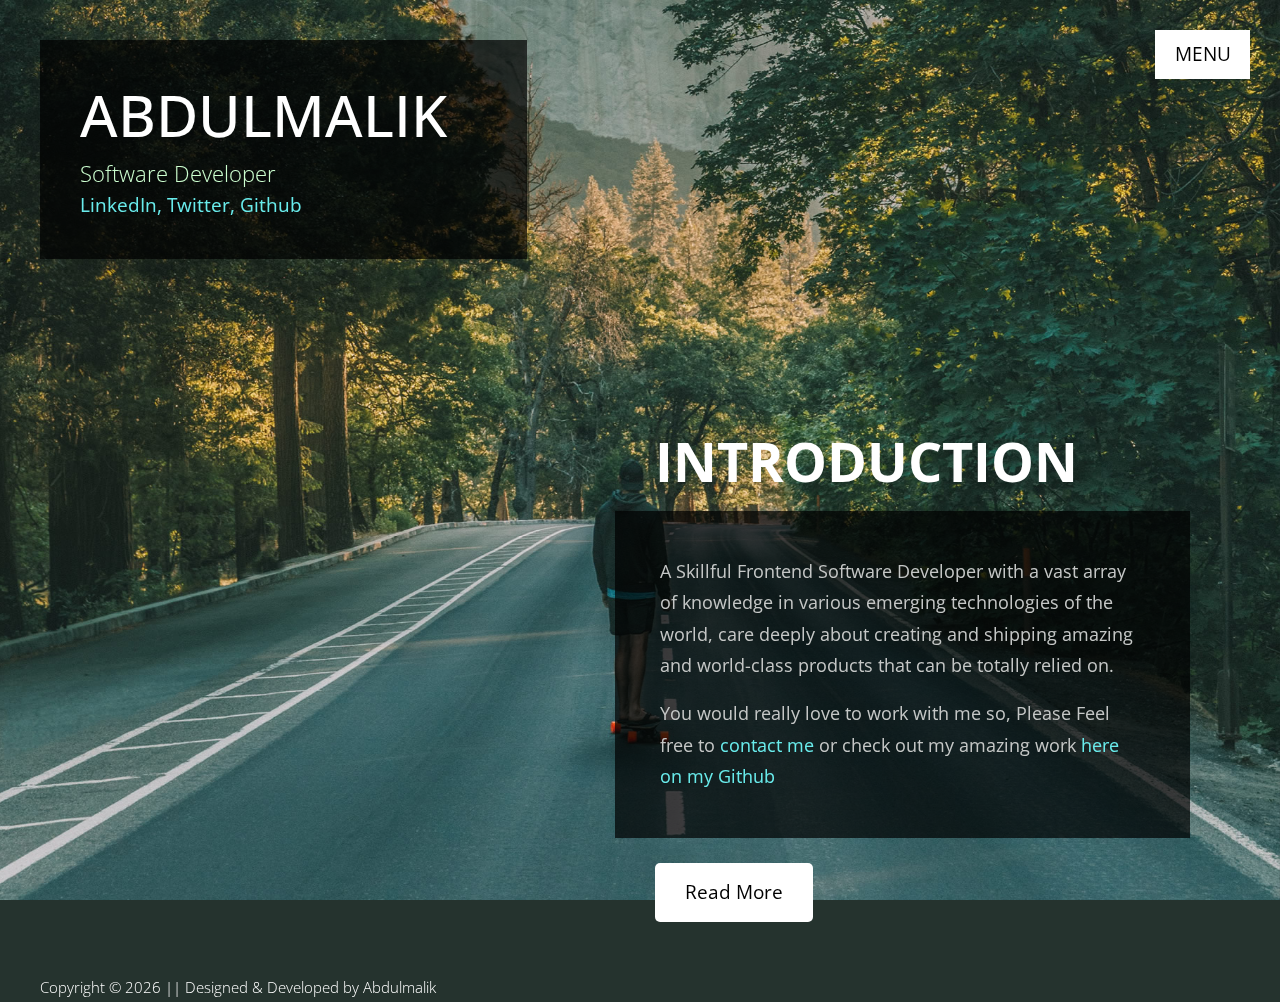
<file: index.html>
<!DOCTYPE html>
<html lang="en">
  <head>
    <meta charset="utf-8" />
    <meta name="viewport" content="width=device-width, initial-scale=1" />
    <meta name="keywords" content="Azeez, Abdulmalik, Adekunle">
    <meta name="description" content="Frontend Software Developer; Javascript, React/Redux e.t.c.">
    <meta name="author" content="Azeez Abdulmalik Adekunle">
    <link href="img/malik.jpg" rel="icon">

    <title>Abdulmalik Adekunle</title>
    <!-- load CSS -->
    <link
      rel="stylesheet"
      href="https://fonts.googleapis.com/css?family=Open+Sans:300,400,600"
    />
    <!-- Google web font "Open Sans" -->
    <link rel="stylesheet" href="css/bootstrap.min.css" />
    <link rel="stylesheet" href="slick/slick.css" />
    <link rel="stylesheet" href="slick/slick-theme.css" />
    <link rel="stylesheet" href="css/magnific-popup.css" />
    <link rel="stylesheet" href="css/tooplate-style.css" />
  </head>

  <body>
    <!-- Loader -->
    <div id="loader-wrapper">
      <div id="loader"></div>
      <div class="loader-section section-left"></div>
      <div class="loader-section section-right"></div>
    </div>

    <div class="tm-main-container">
      <div class="tm-top-container">
        <!-- Menu -->
        <nav id="tmNav" class="tm-nav">
          <a class="tm-navbar-menu" href="#">Menu</a>
          <ul class="tm-nav-links">
            <li class="tm-nav-item active">
              <a href="#" data-linkid="0" data-align="right" class="tm-nav-link">Home</a>
            </li>
            <li class="tm-nav-item">
              <a href="#" data-linkid="1" data-align="right" class="tm-nav-link">About</a>
            </li>
            <li class="tm-nav-item">
              <a
                href="#"
                data-linkid="2"
                data-align="middle"
                class="tm-nav-link">Projects</a>
            </li>
            <li class="tm-nav-item">
              <a href="#" data-linkid="3" data-align="left" class="tm-nav-link">Contact</a>
            </li>
          </ul>
        </nav>

        <!-- Site header -->
        <header class="tm-site-header-box tm-bg-dark">
          <h1 class="tm-site-title">Abdulmalik</h1>
          <p class="mb-0 tm-site-subtitle">Software Developer</p>
          <a href="https://linkedin.com/in/abdulmalik-adekunle" target="_blank" style="color: rgb(105, 236, 236);"> LinkedIn,</a><a href="https://twitter.com/Localhost_5000" target="_blank" style="color: rgb(105, 236, 236);"> Twitter,</a><a href="https://github.com/Adekunle27" target="_blank" style="color: rgb(105, 236, 236);"> Github </a>
        </header>
      </div>
      <!-- tm-top-container -->

      <div class="container-fluid">
        <div class="row">
          <div class="col-md-12">
            <!-- Site content -->
            <div class="tm-content">
              <!-- Section 0 Introduction -->
              <section class="tm-section tm-section-0">
                <h2 class="tm-section-title mb-3 font-weight-bold">
                  Introduction
                </h2>
                <div class="tm-textbox tm-bg-dark">
                  <p>
                    A Skillful Frontend Software Developer with a vast array of knowledge in various emerging technologies of the world, care deeply about creating and shipping amazing and world-class products that can be totally relied on.
                  </p>
                  <p class="mb-0">
                    You would really love to work with me so, Please Feel free to <a href="mailto:malikabdulazeez27@gmail.com" style="color: rgb(105, 236, 236);">contact me</a> or check out my amazing work <a href="https://github.com/Adekunle27" style="color: rgb(105, 236, 236);">here on my Github</a>
                  </p>
                </div>
                <a href="#" id="tm_about_link" data-linkid="1" class="tm-link">Read More</a>
              </section>

              <!-- About Me -->
              <section class="tm-section tm-section-1">
                <div class="tm-textbox tm-textbox-2 tm-bg-dark">
                  <h2 class="tm-text-blue mb-4">About Me</h2>
                  <p class="mb-4">
                    I'm an experienced and ambitious problem solver with a passion in Technology and Software development and I spend a large amount of my free time exploring the latest technology advancements in the software development world.
                  </p>
                  <p class="mb-4">
                    You can find me anywhere online on <a href="https://linkedin.com/in/abdulmalik-adekunle" target="_blank" style="color: rgb(105, 236, 236);"> LinkedIn,</a><a href="https://twitter.com/Localhost_5000" target="_blank" style="color: rgb(105, 236, 236);"> Twitter,</a><a href="https://github.com/Adekunle27" target="_blank" style="color: rgb(105, 236, 236);"> Github, </a><a href="https://facebook.com/malik.azeez.3114935" target="_blank" style="color: rgb(105, 236, 236);">Facebook, </a><a href="https://instagram.com/Localhost_5000" target="_blank" style="color: rgb(105, 236, 236);">Instagram</a>
                  </p>
                  <a
                    href="#"
                    id="tm_work_link"
                    data-linkid="2"
                    class="tm-link m-0"
                    >Next</a
                  >
                </div>
              </section>

              <!-- Projects -->
              <section class="tm-section tm-section-2 mx-auto">
                <h1 class="tm-text-white mb-4" style="text-align: center;">PROJECTS</h1>
                <h4 class="tm-text mb-4">These are some of my Projects and they can all be found on <a href="https://github.com/Adekunle27" style="color: rgb(105, 236, 236);">Github</a></h4>
                <div class="grid tm-gallery">
                  <figure class="effect-goliath tm-gallery-item">
                    <img src="img/covid.jpg" alt="COVID" class="" />
                    <figcaption>
                      <h2>
                        Covid-19-Tracker<br>
                        <span>An app that tracks the COVID 19 diseases in the world</span>
                      </h2>
                      <p><a href="https://corona-vir-tracker.netlify.app/" target="_blank" >Live</a>, <a href="https://github.com/Adekunle27/Covid-Tracker" target="_blank">Github</a></p>
                    </figcaption>
                  </figure>
                  <figure class="effect-goliath tm-gallery-item">
                    <img src="img/youtube.jpg" alt="Youtube" class="" />
                    <figcaption>
                      <h2>
                        Youtube Clone<br>
                        <span>A Youtube clone built with React to replicate its functionality</span>
                      </h2>
                      <p><a href="https://youtube-clone.netlify.app/" target="_blank" >Live</a>, <a href="https://github.com/Adekunle27/Youtube-Smalls" target="_blank">Github</a></p>
                    </figcaption>
                  </figure>
                  <figure class="effect-goliath tm-gallery-item">
                    <img src="img/crypto.jpg" alt="Crypto" class="" />
                    <figcaption>
                      <h2>
                        Crypto-Tracker<br>
                        <span>A web app built to get many updates about cryptocurrencies</span>
                      </h2>
                      <p><a href="https://cryptoeye.netlify.app/" target="_blank" >Live</a>, <a href="https://github.com/Adekunle27/Crypto-Tracker" target="_blank">Github</a></p>
                    </figcaption>
                  </figure>
                  <figure class="effect-goliath tm-gallery-item">
                    <img src="img/invoice.jpg" alt="Invoice" class="" />
                    <figcaption>
                      <h2>
                        Invoice Generator<br>
                        <span>This web app help generates invoice with no stress </span>
                      </h2>
                      <p><a href="https://invoice-generator-react.netlify.app/" target="_blank" >Live</a>, <a href="https://github.com/Adekunle27/Invoice-Generator" target="_blank">Github</a></p>
                    </figcaption>
                  </figure>
                  <figure class="effect-goliath tm-gallery-item">
                    <img src="img/estate.jpg" alt="Estate" class="" />
                    <figcaption>
                      <h2>
                        Real Estate<br>
                        <span>This is a real estate website with many features</span>
                      </h2>
                      <p><a href="https://realtor.vercel.app/" target="_blank" >Live</a>, <a href="https://github.com/Adekunle27/Real-Estate" target="_blank">Github</a></p>
                    </figcaption>
                  </figure>
                  <figure class="effect-goliath tm-gallery-item">
                    <img src="img/guess.jpg" alt="Guess" class="" />
                    <figcaption>
                      <h2>
                        Guess Game<br>
                        <span>This is a web based guessing game you can play</span>
                      </h2>
                      <p><a href="https://guessga.netlify.app/" target="_blank" >Live</a>, <a href="https://github.com/Adekunle27/Guess-game" target="_blank">Github</a></p>
                    </figcaption>
                  </figure>
                  <figure class="effect-goliath tm-gallery-item">
                    <img src="img/birthday.jpg" alt="Birthday" class="" />
                    <figcaption>
                      <h2>
                        Birthday Wish<br>
                        <span>This helps you generate birthday wishes as you want</span>
                      </h2>
                      <p><a href="https://birthday-wisher.netlify.app/" target="_blank" >Live</a>, <a href="https://github.com/Adekunle27/Birthday-Wisher" target="_blank">Github</a></p>
                    </figcaption>
                  </figure>
                  <figure class="effect-goliath tm-gallery-item">
                    <img src="img/quiz.jpg" alt="Quiz" class="" />
                    <figcaption>
                      <h2>
                        Quiz App<br>
                        <span>A quiz app which uses an API to display questions</span>
                      </h2>
                      <p><a href="https://github.com/Adekunle27/Quiz-App" target="_blank" >Live</a>, <a href="https://github.com/Adekunle27/Quiz-App" target="_blank">Github</a></p>
                    </figcaption>
                  </figure>
                  <figure class="effect-goliath tm-gallery-item">
                    <img src="img/event.jpg" alt="Event" class="" />
                    <figcaption>
                      <h2>
                        Event Search
                        <span>This app uses an API to display events around</span>
                      </h2>
                      <p><a href="https://github.com/Adekunle27/Event_Management" target="_blank" >Live</a>, <a href="https://github.com/Adekunle27/Event_Management" target="_blank">Github</a></p>
                    </figcaption>
                  </figure>
                </div>
              </section>

              <!-- Contact Section-->
              <section class="tm-section tm-section-3 tm-section-left">
                <form action="thanks.html" name="contact" method="POST" data-netlify="true" class="tm-contact-form" method="post">
                  <div class="form-group mb-4">
                    <input
                      type="text"
                      id="contact_name"
                      name="contact_name"
                      class="form-control"
                      placeholder="Name"
                      required
                    />
                  </div>
                  <div class="form-group mb-4">
                    <input
                      type="email"
                      id="contact_email"
                      name="contact_email"
                      class="form-control"
                      placeholder="Email"
                      required
                    />
                  </div>
                  <div class="form-group mb-4">
                    <textarea
                      rows="4"
                      id="contact_message"
                      name="contact_message"
                      class="form-control"
                      placeholder="Message"
                      required
                    ></textarea>
                  </div>
                  <div class="form-group mb-0">
                    <button type="submit" class="btn tm-send-btn tm-fl-right">
                      Send
                    </button>
                  </div>
                </form>
              </section>
            </div>
          </div>
        </div>
      </div>

      <div class="tm-bottom-container">
        <!-- Footer -->
        <footer>
          Copyright &copy; <span id="date"></span> || Designed & Developed by <a rel="nofollow" href="">Abdulmalik</a>
        
        </footer>
      </div>
    </div>


    <script src="js/jquery-1.11.0.min.js"></script>
    <script src="js/background.cycle.js"></script>
    <script src="slick/slick.min.js"></script>
    <script src="js/jquery.magnific-popup.min.js"></script>
    <script>
      
      let today = new Date();
      let year = today.getFullYear();
      document.getElementById("date").innerHTML = year;

      let slickInitDone = false;
      let previousImageId = 0,
        currentImageId = 0;
      let pageAlign = "right";
      let bgCycle;
      let links;
      let eachNavLink;

      window.onload = function() {
        $("body").addClass("loaded");
      };

      function navLinkClick(e) {
        if ($(e.target).hasClass("external")) {
          return;
        }

        e.preventDefault();

        if ($(e.target).data("align")) {
          pageAlign = $(e.target).data("align");
        }

        // Change bg image
        previousImageId = currentImageId;
        currentImageId = $(e.target).data("linkid");
        bgCycle.cycleToNextImage(previousImageId, currentImageId);

        // Change menu item highlight
        $(`.tm-nav-item:eq(${previousImageId})`).removeClass("active");
        $(`.tm-nav-item:eq(${currentImageId})`).addClass("active");

        // Change page content
        $(`.tm-section-${previousImageId}`).fadeOut(function(e) {
          $(`.tm-section-${currentImageId}`).fadeIn();
          // Gallery
          if (currentImageId === 2) {
            setupSlider();
          }
        });

        adjustFooter();
      }

      $(document).ready(function() {
        // Set first page
        $(".tm-section").fadeOut(0);
        $(".tm-section-0").fadeIn();

        bgCycle = $("body").backgroundCycle({
          imageUrls: [
            "img/photo-02.jpg",
            "img/photo-03.jpg",
            "img/photo-04.jpg",
            "img/photo-05.jpg"
          ],
          fadeSpeed: 2000,
          duration: -1,
          backgroundSize: SCALING_MODE_COVER
        });

        eachNavLink = $(".tm-nav-link");
        links = $(".tm-nav-links");

        // "Menu" open/close
        if (links.hasClass("open")) {
          links.fadeIn(0);
        } else {
          links.fadeOut(0);
        }

        $("#tm_about_link").on("click", navLinkClick);
        $("#tm_work_link").on("click", navLinkClick);

        // Each menu item click
        eachNavLink.on("click", navLinkClick);

        $(".tm-navbar-menu").click(function(e) {
          if (links.hasClass("open")) {
            links.fadeOut();
          } else {
            links.fadeIn();
          }

          links.toggleClass("open");
        });

        // window resize
        $(window).resize(function() {
          // If current page is Gallery page, set it up
          if (currentImageId === 2) {
            setupSlider();
          }

          // Adjust footer
          adjustFooter();
        });

        adjustFooter();
      }); // DOM is ready

      function adjustFooter() {
        const windowHeight = $(window).height();
        const topHeight = $(".tm-top-container").height();
        const middleHeight = $(".tm-content").height();
        let contentHeight = topHeight + middleHeight;

        if (pageAlign === "left") {
          contentHeight += $(".tm-bottom-container").height();
        }

        if (contentHeight > windowHeight) {
          $(".tm-bottom-container").addClass("tm-static");
        } else {
          $(".tm-bottom-container").removeClass("tm-static");
        }
      }

      function setupSlider() {
        let slidesToShow = 4;
        let slidesToScroll = 2;
        let windowWidth = $(window).width();

        if (windowWidth < 480) {
          slidesToShow = 1;
          slidesToScroll = 1;
        } else if (windowWidth < 768) {
          slidesToShow = 2;
          slidesToScroll = 1;
        } else if (windowWidth < 992) {
          slidesToShow = 3;
          slidesToScroll = 2;
        }

        if (slickInitDone) {
          $(".tm-gallery").slick("unslick");
        }

        slickInitDone = true;

        $(".tm-gallery").slick({
          dots: true,
          customPaging: function(slider, i) {
            var thumb = $(slider.$slides[i]).data();
            return `<a>${i + 1}</a>`;
          },
          infinite: true,
          prevArrow: false,
          nextArrow: false,
          slidesToShow: slidesToShow,
          slidesToScroll: slidesToScroll
        });
      }

    </script>
  </body>
</html>
</file>
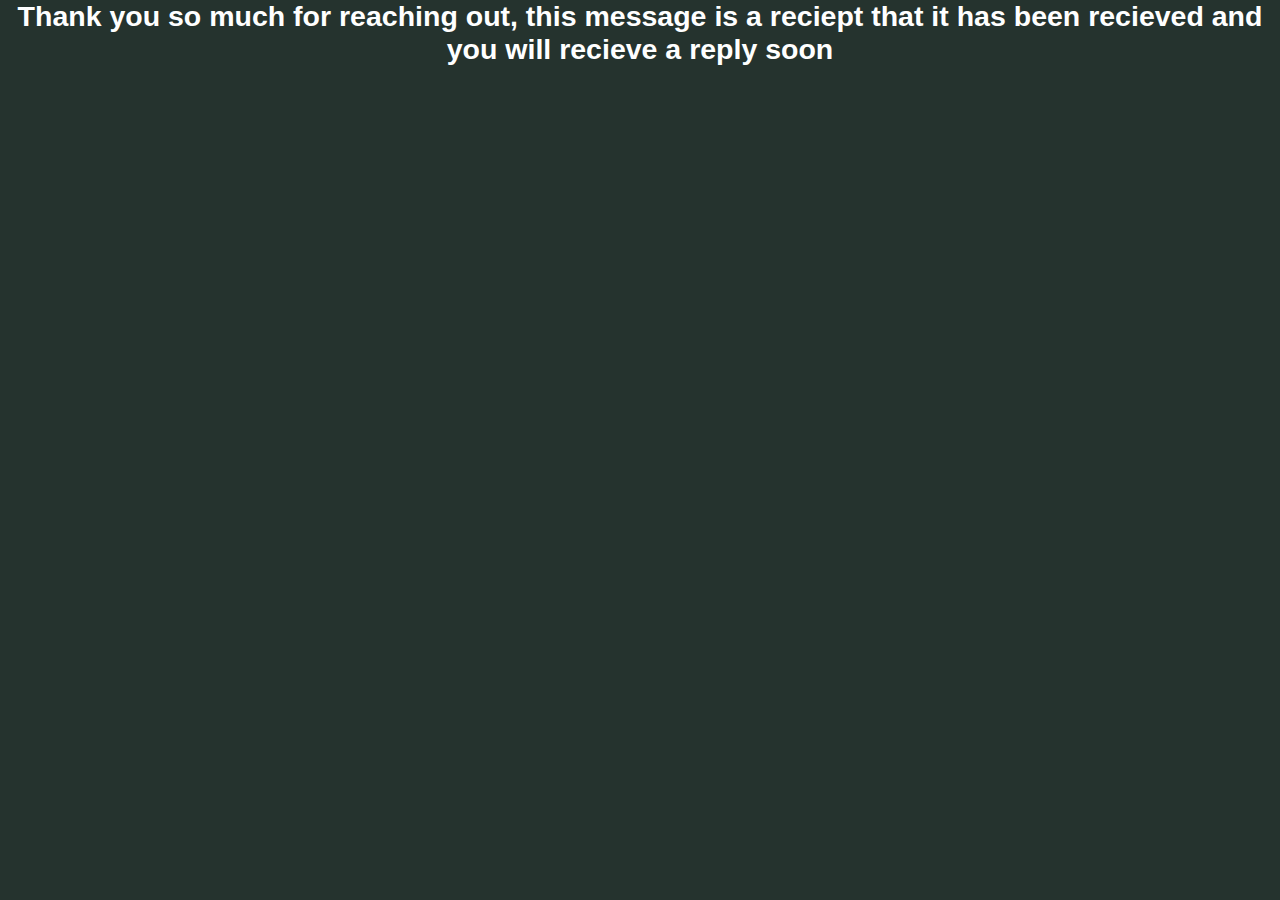
<file: thanks.html>
<head>
<link rel="stylesheet" href="css/tooplate-style.css" />
</head>
<body>
    <div>
<h2 class="thanks">Thank you so much for reaching out, this message is a reciept that it
     has been recieved and you will recieve a reply soon</h2></div>
    </body>
</file>
<file: css/tooplate-style.css>
* {
  margin: 0;
  padding: 0;
}

body {
  font-family: "Open Sans", Helvetica, Arial, sans-serif;
  font-size: 19px;
  color: #ffffff;
  overflow-x: hidden;
  background: #25332e;
}

a {
  transition: all 0.2s;
}

footer a:link, footer a:visited {
	color: #FFF;
}
.tm-text-blue {
  color: #00ccfc;
}

.tm-main-container {
  position: relative;
  height: 100%;
}

.tm-top-container {
  display: flex;
  flex-direction: row-reverse;
  align-items: flex-start;
  justify-content: space-between;
}

.tm-navbar-menu {
  display: block;
  color: black;
  background: white;
  padding: 10px 20px;
  margin-bottom: 18px;
  width: 95px;
  margin-right: 0;
  margin-left: auto;
  text-align: center;
}

.tm-navbar-menu:hover {
  color: #950000;
  text-decoration: none;
}

.tm-nav {
  margin: 30px;
  text-transform: uppercase;
}

.tm-nav-links {
  list-style: none;
}

.tm-nav-link:link,
.tm-nav-link:visited {
  color: black;
  background-color: white;
  padding: 10px 40px;
  display: block;
  margin-bottom: 6px;
  text-align: center;
}

.tm-nav-item.active .tm-nav-link,
.tm-nav-link:hover,
.tm-nav-link:focus {
  text-decoration: none;
  color: #950000;
}

.tm-bg-dark {
  background: rgba(0, 0, 0, 0.7);
}

.tm-site-header-box {
  display: inline-block;
  padding: 40px 80px 40px 40px;
  margin: 40px 40px 100px;
}

.tm-site-title {
  font-size: 3.6rem;
  text-transform: uppercase;
}

.tm-site-subtitle {
  color: #cdffd0;
  font-size: 1.4rem;
  font-weight: 300;
}

.tm-content {
  padding-bottom: 50px;
  display: flex;
  justify-content: flex-end;
  width: 100%;
}

.tm-section {
  margin-right: 75px;
  max-width: 100%;
}

.tm-section h4 {
  text-align: center;
  font-size: 20px;
}

.tm-section-title {
  font-size: 3.4rem;
  margin-left: 40px;
  text-transform: uppercase;
}

.tm-textbox {
  padding: 45px;
  font-size: 1.1rem;
  color: #c5c7c6;
  line-height: 1.8;
}

.tm-textbox-2 {
  padding: 60px 40px 60px;
}

.tm-section-0 {
  margin-top: 70px;
  max-width: 575px;
}
.tm-section-1 {
  margin-top: 70px;
  max-width: 420px;
}

.tm-link:link,
.tm-link:visited {
  background-color: white;
  padding: 15px 30px;
  color: black;
  border-radius: 5px;
  display: inline-block;
  margin-left: 40px;
  margin-top: 25px;
}

.tm-link:focus,
.tm-link:hover {
  text-decoration: none;
  color: #950000;
}

.tm-bottom-container {
  position: absolute;
  bottom: 0;
  left: 0;
}

.tm-bottom-container.non-sticky {
  position: static;
}

.tm-barcode-box {
  margin-bottom: 30px;
  margin-left: 95px;
}

footer {
  font-weight: 300;
  margin-bottom: 30px;
  margin-left: 40px;
  font-size: 0.95rem;
  margin-right: 40px;
  line-height: 2;
}

/* Image Gallery */
.tm-gallery {
  max-width: 860px;
  margin: 0 auto;
}

.tm-gallery-item {
  margin: 0 10px;
}

.slick-dots {
  bottom: 5px;
}

.slick-dots li {
  background-color: white;
  width: 40px;
  height: 40px;
  margin: 5px 3px;
  transition: all 0.2s;
}

.slick-dots li:hover,
.slick-dots li.slick-active {
  background-color: #a20015;
}

.slick-dots li:hover a:not([href]):not([tabindex]),
.slick-dots li.slick-active a:not([href]):not([tabindex]) {
  color: white;
}

.slick-dots li a:not([href]):not([tabindex]) {
  color: black;
  display: block;
  margin-top: 5px;
}

/* Image Hover effect */
.grid {
  position: relative;
  clear: both;
  margin: 0 auto;
  padding: 1em 0 4em;
  max-width: 880px;
  width: 100%;
  list-style: none;
  text-align: center;
}

/* Common style */
.grid figure {
  position: relative;
  float: left;
  overflow: hidden;
  max-width: 200px;
  height: auto;
  background: #3085a3;
  text-align: center;
  cursor: pointer;
}

.grid figure img {
  position: relative;
  display: block;
  min-height: 100%;
  max-width: 100%;
  opacity: 0.8;
}

.grid figure figcaption {
  padding: 2em;
  color: #fff;
  text-transform: uppercase;
  font-size: 1.25em;
  -webkit-backface-visibility: hidden;
  backface-visibility: hidden;
}

.grid figure figcaption::before,
.grid figure figcaption::after {
  pointer-events: none;
}

.grid figure figcaption,
.grid figure figcaption > a {
  position: absolute;
  top: 0;
  left: 0;
  width: 100%;
  height: 100%;
}

/* Anchor will cover the whole item by default */
/* For some effects it will show as a button */
.grid figure figcaption > a {
  z-index: 1000;
  text-indent: 200%;
  white-space: nowrap;
  font-size: 0;
  opacity: 0;
}

.grid figure h2 {
  word-spacing: -0.15em;
  font-weight: 300;
}

.grid figure h2 span {
  font-weight: 800;
}

.grid figure h2,
.grid figure p {
  margin: 0;
}

.grid figure p {
  letter-spacing: 1px;
  font-size: 68.5%;
}

/*-----------------*/
/***** Goliath *****/
/*-----------------*/

figure.effect-goliath {
  background: #df4e4e;
}

figure.effect-goliath img,
figure.effect-goliath h2 {
  -webkit-transition: -webkit-transform 0.35s;
  transition: transform 0.35s;
}

figure.effect-goliath img {
  -webkit-backface-visibility: hidden;
  backface-visibility: hidden;
}

figure.effect-goliath h2 {
  font-size: 1.3rem;
}

figure.effect-goliath h2 span {
  font-size: 13px;
  text-transform: none;
  word-spacing: normal;
}
figure.effect-goliath h2,
figure.effect-goliath p {
  position: absolute;
  bottom: 0;
  left: 0;
  padding: 30px;
}

figure.effect-goliath p {
  text-transform: none;
  font-size: 1rem;
  padding: 15px 10px;
  opacity: 0;
  -webkit-transition: opacity 0.35s, -webkit-transform 0.35s;
  transition: opacity 0.35s, transform 0.35s;
  -webkit-transform: translate3d(0, 50px, 0);
  transform: translate3d(0, 50px, 0);
}

figure.effect-goliath p a {
  color: white;
}

figure.effect-goliath:hover img {
  -webkit-transform: translate3d(0, -80px, 0);
  transform: translate3d(0, -80px, 0);
}

figure.effect-goliath:hover h2 {
  -webkit-transform: translate3d(0, -100px, 0);
  transform: translate3d(0, -100px, 0);
}

figure.effect-goliath:hover p {
  opacity: 1;
  -webkit-transform: translate3d(0, 0, 0);
  transform: translate3d(0, 0, 0);
}

/* Contact */

.tm-section-3 {
  width: 100%;
  max-width: 600px;
  margin-left: auto;
  margin-right: auto;
  margin-top: 20px;
}

.tm-contact-form {
  background-color: rgba(255, 255, 255, 0.7);
  padding: 60px;
}

.form-control {
  border-radius: 0;
  border: none;
  border-bottom: 1px solid black;
  background-color: transparent;
  color: black;
  padding: 10px 0;
}

.form-control:focus {
  box-shadow: none;
  background-color: transparent;
  border-color: #950000;
}

.form-control::placeholder {
  /* Chrome, Firefox, Opera, Safari 10.1+ */
  color: black;
  opacity: 1; /* Firefox */
}

.form-control:-ms-input-placeholder {
  /* Internet Explorer 10-11 */
  color: black;
}

.form-control::-ms-input-placeholder {
  /* Microsoft Edge */
  color: black;
}

.tm-fl-right {
  float: right;
}

.tm-send-btn {
  border-radius: 0;
  background-color: transparent;
  border: none;
  border-top: 1px solid transparent;
  border-bottom: 1px solid black;
  transition: all 0.2s;
}

.tm-send-btn:hover {
  border-top: 1px solid black;
}

.btn:focus {
  box-shadow: none;
}

.tm-footer-link:link,
.tm-footer-link:visited {
  color: white;
}

.tm-footer-link:focus,
.tm-footer-link:hover {
  color: #cdffd0;
  text-decoration: none;
}

/* Loader */
#loader-wrapper {
  position: fixed;
  top: 0;
  left: 0;
  width: 100%;
  height: 100%;
  z-index: 2000;
}
#loader {
  display: block;
  position: relative;
  left: 50%;
  top: 50%;
  width: 150px;
  height: 150px;
  margin: -75px 0 0 -75px;
  border-radius: 50%;
  border: 3px solid transparent;
  border-top-color: #3498db;

  -webkit-animation: spin 2s linear infinite; /* Chrome, Opera 15+, Safari 5+ */
  animation: spin 2s linear infinite; /* Chrome, Firefox 16+, IE 10+, Opera */

  z-index: 10001;
}

#loader:before {
  content: "";
  position: absolute;
  top: 5px;
  left: 5px;
  right: 5px;
  bottom: 5px;
  border-radius: 50%;
  border: 3px solid transparent;
  border-top-color: #e74c3c;

  -webkit-animation: spin 3s linear infinite; /* Chrome, Opera 15+, Safari 5+ */
  animation: spin 3s linear infinite; /* Chrome, Firefox 16+, IE 10+, Opera */
}

#loader:after {
  content: "";
  position: absolute;
  top: 15px;
  left: 15px;
  right: 15px;
  bottom: 15px;
  border-radius: 50%;
  border: 3px solid transparent;
  border-top-color: #f9c922;

  -webkit-animation: spin 1.5s linear infinite; /* Chrome, Opera 15+, Safari 5+ */
  animation: spin 1.5s linear infinite; /* Chrome, Firefox 16+, IE 10+, Opera */
}

@-webkit-keyframes spin {
  0% {
    -webkit-transform: rotate(0deg); /* Chrome, Opera 15+, Safari 3.1+ */
    -ms-transform: rotate(0deg); /* IE 9 */
    transform: rotate(0deg); /* Firefox 16+, IE 10+, Opera */
  }
  100% {
    -webkit-transform: rotate(360deg); /* Chrome, Opera 15+, Safari 3.1+ */
    -ms-transform: rotate(360deg); /* IE 9 */
    transform: rotate(360deg); /* Firefox 16+, IE 10+, Opera */
  }
}
@keyframes spin {
  0% {
    -webkit-transform: rotate(0deg); /* Chrome, Opera 15+, Safari 3.1+ */
    -ms-transform: rotate(0deg); /* IE 9 */
    transform: rotate(0deg); /* Firefox 16+, IE 10+, Opera */
  }
  100% {
    -webkit-transform: rotate(360deg); /* Chrome, Opera 15+, Safari 3.1+ */
    -ms-transform: rotate(360deg); /* IE 9 */
    transform: rotate(360deg); /* Firefox 16+, IE 10+, Opera */
  }
}

#loader-wrapper .loader-section {
  position: fixed;
  top: 0;
  width: 51%;
  height: 100%;
  background: #222222;
  z-index: 1000;
  -webkit-transform: translateX(0); /* Chrome, Opera 15+, Safari 3.1+ */
  -ms-transform: translateX(0); /* IE 9 */
  transform: translateX(0); /* Firefox 16+, IE 10+, Opera */
}

#loader-wrapper .loader-section.section-left {
  left: 0;
}

#loader-wrapper .loader-section.section-right {
  right: 0;
}

/* Loaded */
.loaded #loader-wrapper .loader-section.section-left {
  -webkit-transform: translateX(-100%); /* Chrome, Opera 15+, Safari 3.1+ */
  -ms-transform: translateX(-100%); /* IE 9 */
  transform: translateX(-100%); /* Firefox 16+, IE 10+, Opera */

  -webkit-transition: all 0.7s 0.3s cubic-bezier(0.645, 0.045, 0.355, 1);
  transition: all 0.7s 0.3s cubic-bezier(0.645, 0.045, 0.355, 1);
}

.loaded #loader-wrapper .loader-section.section-right {
  -webkit-transform: translateX(100%); /* Chrome, Opera 15+, Safari 3.1+ */
  -ms-transform: translateX(100%); /* IE 9 */
  transform: translateX(100%); /* Firefox 16+, IE 10+, Opera */

  -webkit-transition: all 0.7s 0.3s cubic-bezier(0.645, 0.045, 0.355, 1);
  transition: all 0.7s 0.3s cubic-bezier(0.645, 0.045, 0.355, 1);
}

.loaded #loader {
  opacity: 0;
  -webkit-transition: all 0.3s ease-out;
  transition: all 0.3s ease-out;
}
.loaded #loader-wrapper {
  visibility: hidden;

  -webkit-transform: translateY(-100%); /* Chrome, Opera 15+, Safari 3.1+ */
  -ms-transform: translateY(-100%); /* IE 9 */
  transform: translateY(-100%); /* Firefox 16+, IE 10+, Opera */

  -webkit-transition: all 0.3s 1s ease-out;
  transition: all 0.3s 1s ease-out;
}

/* JavaScript Turned Off */
.no-js #loader-wrapper {
  display: none;
}

@media (max-width: 991px) {
  .tm-bottom-container {
    position: static;
  }

  .grid {
    max-width: 640px;
  }
}

@media (max-width: 767px) {
  figure.effect-goliath h2 span {
    font-size: 13px;
  }

  .tm-section h4 {
    text-align: center;
    font-size: 16px;
  }
  .tm-site-title {
    font-size: 3rem;
  }
  .tm-top-container {
    flex-direction: column-reverse;
  }

  .tm-site-header-box {
    margin-bottom: 0;
  }

  .tm-nav {
    align-self: flex-end;
    margin-right: 40px;
  }

  .tm-section {
    margin: 0 auto;
    padding-left: 15px;
    padding-right: 15px;
    width: 100%;
  }

  .tm-section-title {
    margin-left: 0;
    font-size: 3rem;
  }

  .grid {
    max-width: 420px;
  }

  .slick-dots {
    bottom: -35px;
  }
}

@media (max-width: 480px) {
  .grid {
    max-width: 220px;
  }

  .slick-dots {
    position: static;
    margin-top: 30px;
  }

  .slick-dotted.slick-slider {
    margin-bottom: 0;
    padding-bottom: 0;
  }

  .tm-section-title {
    font-size: 2.4rem;
  }
}

.tm-static {
  position: static;
}

.thanks {
  /* background-color: #6dd6a2; */
  text-align: center;
}
</file>
